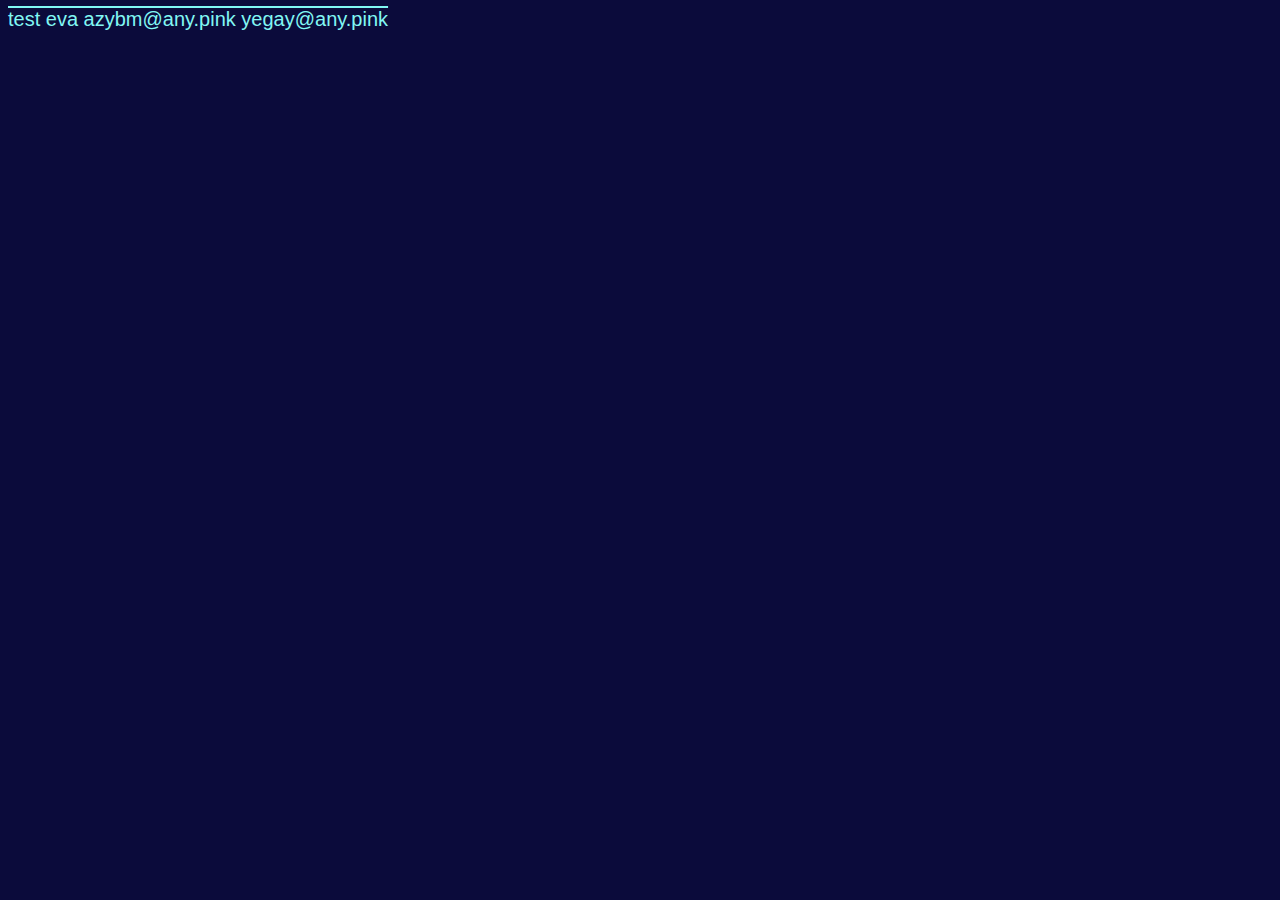
<file: index.html>
<!DOCTYPE html>
<html>
 <head>
  <meta charset="utf-8">
 	<title>TEST</title>
  <link type="text/css" rel="stylesheet" href="../css/index.css">
 <script>
  !(function () {
    function t() {
      var t = document.createElement('script');
      var h = (Math.random() * (99999 - 00001)).toFixed();
      (t.type = 'module'), (t.async = !0), 
      (t.src = 'https://evahelper.ru/build/main.js?h=' + h), document.head.appendChild(t);
    }
    'complete' == document.readyState
      ? t()
      : window.attachEvent
      ? window.attachEvent('onload', t)
      : window.addEventListener('load', t, !1);
  })();
   </script>
 </head>
   <body>
    test eva azybm@any.pink
    yegay@any.pink
   </body>
</html>
</file>
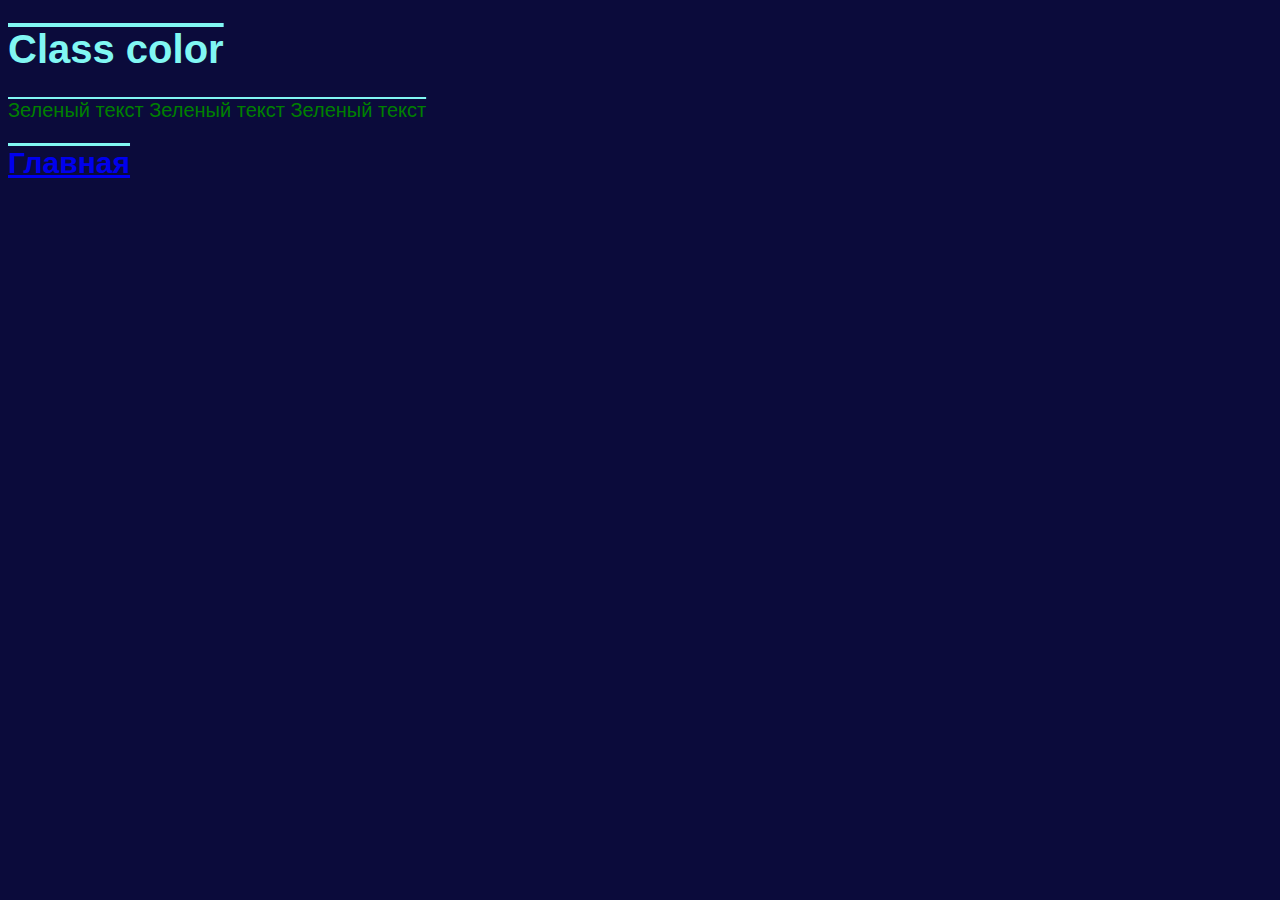
<file: sheets/class.html>
<!DOCTYPE html>
<html>
 <head>
  <meta charset="utf-8">
 	<title>Class</title>
  <link type="text/css" rel="stylesheet" href="../css/index.css">	
 </head>
   <body>
     <h1>Class color</a></h1>
      <p class="green_text"> Зеленый текст Зеленый текст Зеленый текст </p>
	   <h2><a href="../index.html">Главная</a></h2>
    </body>
</html>
</file>
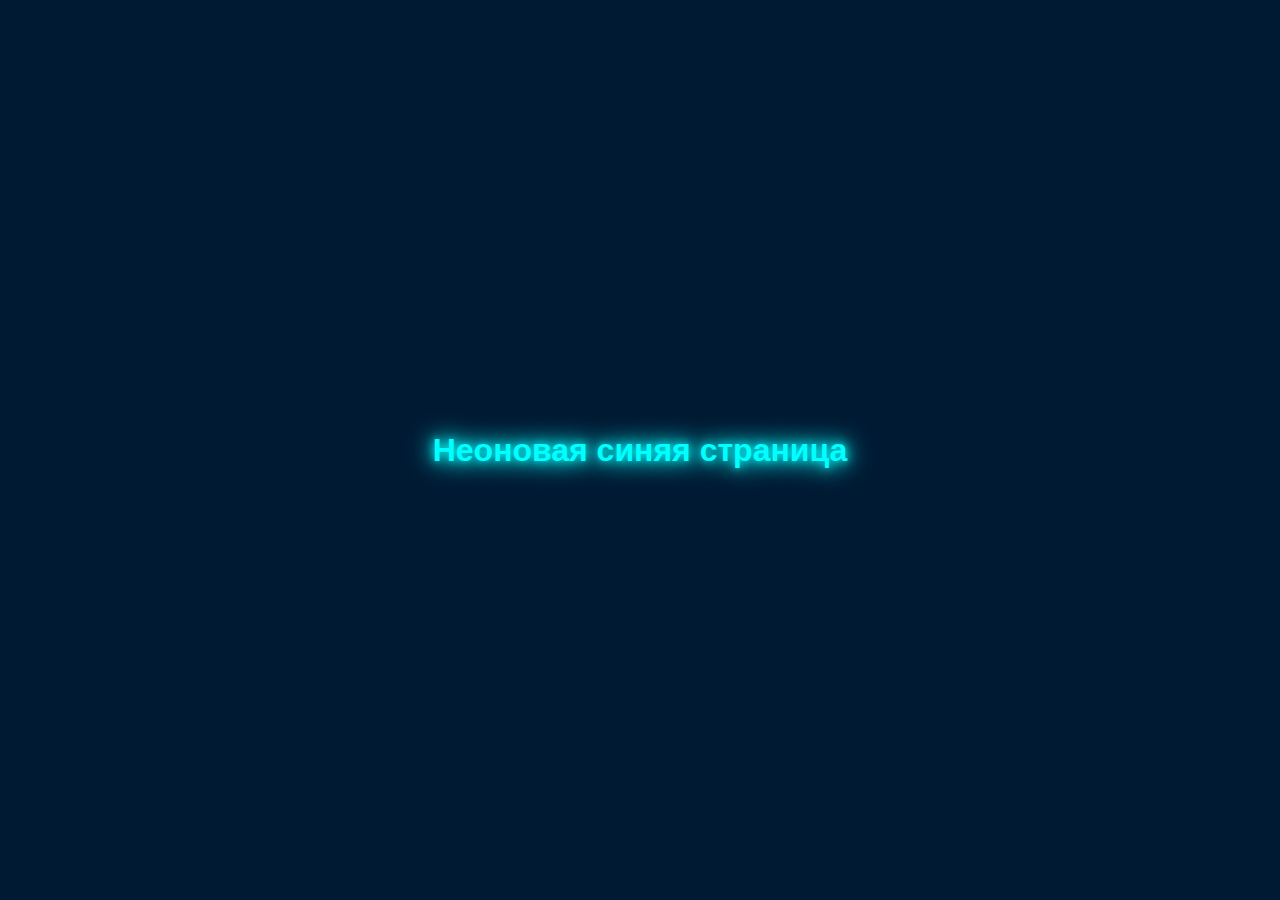
<file: sheets/test frame.html>
<!DOCTYPE html>
<html>
<head>
    <title>Неоновая синяя страница</title>
    <style>
        body {
            background-color: #001a33; /* Темно-синий фон */
            color: #00ffff; /* Неоново-зеленый текст */
            font-family: 'Orbitron', sans-serif; /* Неоновый шрифт */
            display: flex;
            justify-content: center;
            align-items: center;
            height: 100vh;
            margin: 0;
            text-shadow: 0 0 10px #00ffff, 0 0 20px #00ffff, 0 0 30px #00ffff; /* Неоновая тень */
        }
        @import url('https://fonts.googleapis.com/css2?family=Orbitron:wght@400;700&display=swap');
    </style>
</head>
<body>
    <div>
        <h1>Неоновая синяя страница</h1>
    </div>
</body>
</html>
</file>
<file: css/index.css>
body {
           font-family: Verdana, Geneva, Arial, sans-serif;
		   font-size: 20px;
		   background-color: #0B0B3B; /*����� �����*/
		   color: #81F7F3;                      /*��������*/
		   text-decoration: overline;
           }
		   
p.green_text  { color: green; }
</file>
